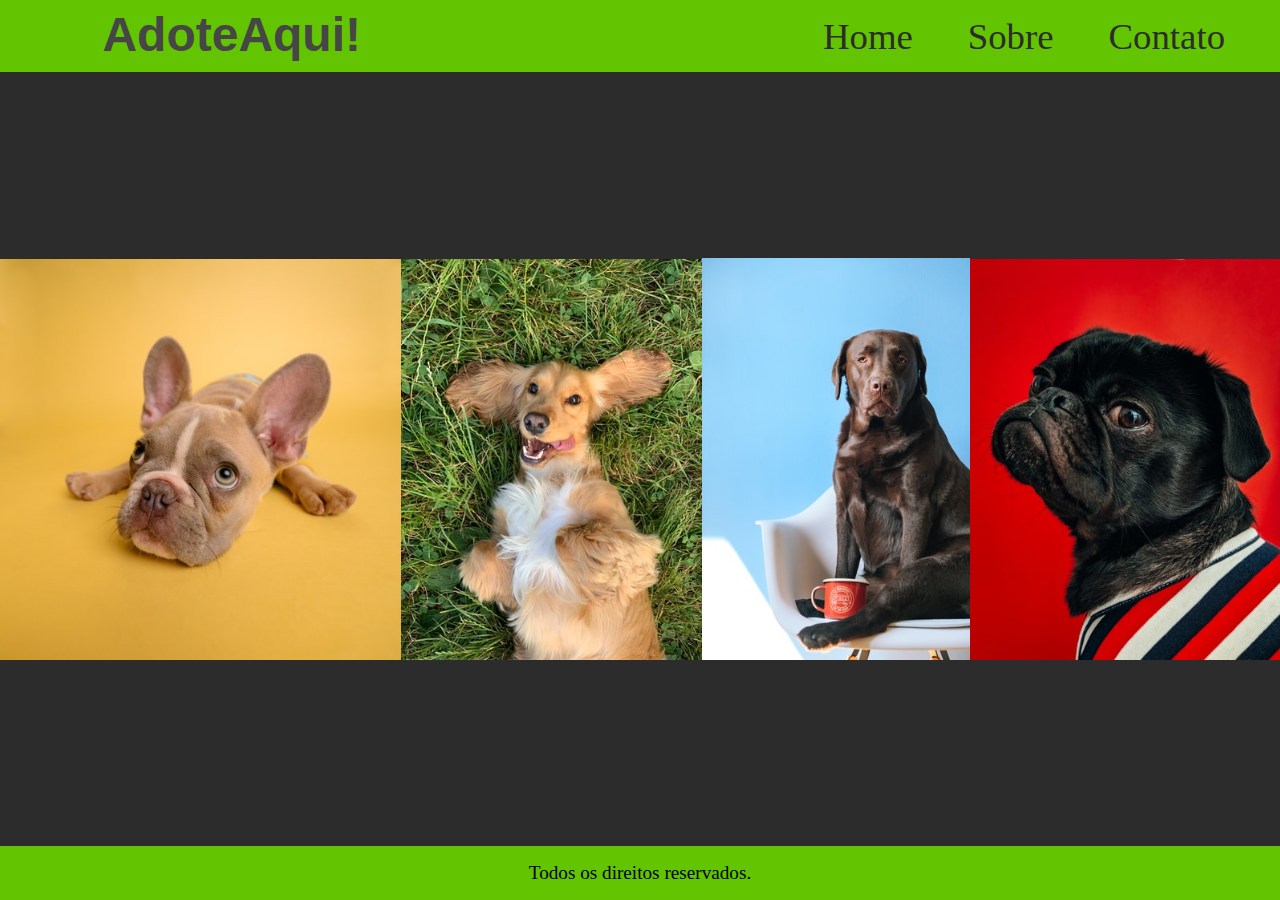
<file: index.html>
<!DOCTYPE html>
<html lang="en">
<head>
    <meta charset="UTF-8">
    <meta http-equiv="X-UA-Compatible" content="IE=edge">
    <meta name="viewport" content="width=device-width, initial-scale=1.0">
    <link rel="stylesheet" href="style.css">

    <title>ONG Adote Aqui</title>
</head>
<body>
    <header class="container-header">
        
        <h1 class="titulo-header">AdoteAqui!</h1>

        <div class="botoes-header">
            <a class="link-header" href="">Home</a>
            <a class="link-header" href="">Sobre</a>
            <a class="link-header" href="">Contato</a>
        </div>

    </header>
    
    <div class="container-principal">
        
        <div class="foto-animal"> <img src="img/Cachorro1.jpg" alt=""> </div>

        <div class="foto-animal"> <img src="img/Cachorro2.jpg" alt=""> </div>

        <div class="foto-animal"> <img src="img/Cachorro3.jpg" alt=""> </div>

        <div class="foto-animal"> <img src="img/Cachorro4.jpg" alt=""> </div>

    </div>
    
    <footer class="footer">Todos os direitos reservados.</footer>

</body>
</html>
</file>
<file: style.css>
body{
    margin: 0;
    height: 100vh;
    background: rgb(44, 44, 44);
}

.container-header{
    display: flex;
    background-color: rgb(99, 197, 2);
    justify-content: space-between;
    height: 8vh;
}

.titulo-header{
    font-family: 'Trebuchet MS', 'Lucida Sans Unicode', 'Lucida Grande', 'Lucida Sans', Arial, sans-serif ;
    color: rgb(70, 70, 70);
    font-size: 3em;
    margin-left: 8vw;
    margin-top: 0.8vh;
    height: 5vh;
}

.titulo-header:hover{
    font-size: 3.1em;
}

.botoes-header{
    display: flex;
    justify-content: space-evenly;
    align-items: center;
    font-size: 2.3em;
    width: 40vw;
    text-align: center;
    background-color: rgb(99, 197, 2);
}

.link-header{
    text-decoration: none;
    color: rgb(44, 44, 44);
}

.link-header:hover{
    font-size: 1.1em;
}

.container-principal {
    display: flex;
    justify-content: space-evenly;
    align-items: center;
    height: 70vh;
    min-height: 86%;
}

img {
    max-width: 100%;
}

.foto-animal {
    display: flex;
    justify-content: space-evenly;
}

.footer {
    background: rgb(99, 197, 2);
    display: flex;
    justify-content: center;
    align-items: center;
    min-height: 6vh;
    font-size: 1.2em;
}


@media (max-width: 700px)
{
    .botoes-header{
        width: 100vw;
        align-items: center;
        justify-content: space-evenly;
    }

    .titulo-header {
        display: none;
    }

    .container-principal{
        flex-direction: column;
        justify-content: space-evenly;
        
    }

    .foto-animal{
        max-height: 20%;
    }
</file>
